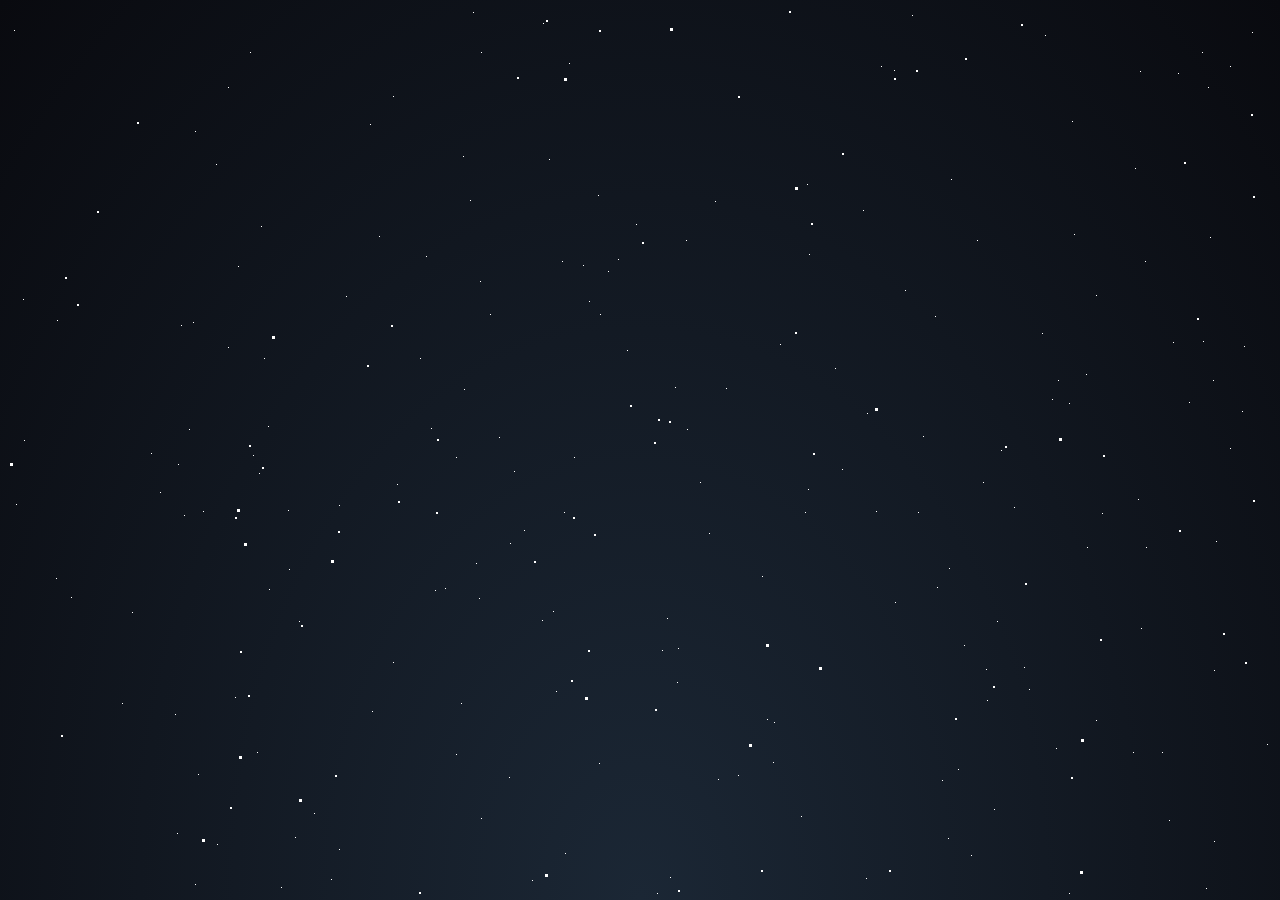
<file: Space/index.html>
<!DOCTYPE html>
<html lang="en">

<head>
    <meta charset="UTF-8">
    <meta http-equiv="X-UA-Compatible" content="IE=edge">
    <meta name="viewport" content="width=device-width, initial-scale=1.0">
    <link rel="stylesheet" href="style.css">
    <title>Stars</title>
</head>

<body>
    <div class='stars'></div>
    <div class='stars2'></div>
    <div class='stars3'></div>
</body>

</html>
</file>
<file: Space/style.css>
html{
    height: 100%;
    background: radial-gradient(ellipse at bottom, #1b2735 0%, #090a0f 100%);
    
}
.stars {
    width: 1px;
    height: 1px;
    background: transparent;
    box-shadow: 1619px 1925px #FFF , 1798px 1908px #FFF , 659px 610px #FFF , 606px 1649px #FFF , 799px 176px #FFF , 146px 1844px #FFF , 1798px 1840px #FFF , 1244px 24px #FFF , 282px 1827px #FFF , 467px 929px #FFF , 1665px 42px #FFF , 1770px 275px #FFF , 603px 1496px #FFF , 1817px 349px #FFF , 621px 1829px #FFF , 453px 1857px #FFF , 1782px 94px #FFF , 610px 251px #FFF , 1252px 1972px #FFF , 1016px 659px #FFF , 1560px 434px #FFF , 1563px 1014px #FFF , 1982px 1469px #FFF , 1799px 1093px #FFF , 1621px 1922px #FFF , 256px 350px #FFF , 1445px 718px #FFF , 1259px 736px #FFF , 989px 613px #FFF , 122px 1897px #FFF , 1491px 1573px #FFF , 1907px 983px #FFF , 1028px 1739px #FFF , 187px 1137px #FFF , 515px 1910px #FFF , 1138px 539px #FFF , 1950px 347px #FFF , 245px 1335px #FFF , 1334px 1096px #FFF , 1401px 1497px #FFF , 678px 232px #FFF , 1778px 1943px #FFF , 1066px 226px #FFF , 1838px 1224px #FFF , 1230px 985px #FFF , 1787px 1063px #FFF , 182px 1989px #FFF , 1402px 926px #FFF , 412px 350px #FFF , 186px 1654px #FFF , 1724px 274px #FFF , 1593px 1184px #FFF , 928px 1302px #FFF , 1021px 681px #FFF , 710px 771px #FFF , 155px 921px #FFF , 144px 1391px #FFF , 503px 1130px #FFF , 312px 1735px #FFF , 858px 870px #FFF , 897px 282px #FFF , 431px 1698px #FFF , 1607px 1654px #FFF , 329px 1508px #FFF , 1899px 1958px #FFF , 1094px 505px #FFF , 198px 1072px #FFF , 331px 841px #FFF , 1824px 569px #FFF , 1826px 1678px #FFF , 642px 1286px #FFF , 868px 503px #FFF , 938px 1951px #FFF , 1299px 1940px #FFF , 1587px 1363px #FFF , 545px 603px #FFF , 1323px 349px #FFF , 1632px 1928px #FFF , 259px 907px #FFF , 594px 1733px #FFF , 590px 187px #FFF , 1200px 1628px #FFF , 1088px 1364px #FFF , 284px 1183px #FFF , 1445px 881px #FFF , 775px 961px #FFF , 1467px 1256px #FFF , 1725px 1950px #FFF , 628px 216px #FFF , 1966px 273px #FFF , 1471px 1956px #FFF , 163px 1097px #FFF , 15px 291px #FFF , 649px 1615px #FFF , 281px 561px #FFF , 1166px 962px #FFF , 1774px 1530px #FFF , 1972px 1961px #FFF , 1660px 1949px #FFF , 523px 935px #FFF , 610px 1954px #FFF , 706px 1431px #FFF , 292px 1067px #FFF , 923px 1452px #FFF , 245px 447px #FFF , 1268px 1196px #FFF , 471px 590px #FFF , 780px 1995px #FFF , 1363px 583px #FFF , 943px 171px #FFF , 1088px 712px #FFF , 371px 228px #FFF , 473px 44px #FFF , 524px 872px #FFF , 437px 580px #FFF , 1788px 328px #FFF , 1058px 1067px #FFF , 468px 555px #FFF , 1575px 521px #FFF , 1578px 1330px #FFF , 704px 1709px #FFF , 574px 893px #FFF , 1061px 885px #FFF , 730px 1713px #FFF , 1228px 1902px #FFF , 1079px 539px #FFF , 943px 1310px #FFF , 1792px 1997px #FFF , 1458px 941px #FFF , 1782px 1364px #FFF , 925px 1760px #FFF , 900px 1460px #FFF , 167px 706px #FFF , 331px 497px #FFF , 1432px 1894px #FFF , 1705px 1271px #FFF , 1161px 812px #FFF , 833px 1157px #FFF , 614px 984px #FFF , 1109px 1272px #FFF , 1289px 969px #FFF , 1529px 1041px #FFF , 1465px 487px #FFF , 1790px 1085px #FFF , 1037px 27px #FFF , 1340px 661px #FFF , 758px 1326px #FFF , 195px 1832px #FFF , 372px 1520px #FFF , 607px 1031px #FFF , 1599px 192px #FFF , 1569px 1262px #FFF , 1496px 1564px #FFF , 417px 909px #FFF , 1934px 1607px #FFF , 1629px 1676px #FFF , 1674px 64px #FFF , 1808px 1231px #FFF , 1681px 982px #FFF , 185px 314px #FFF , 541px 151px #FFF , 48px 570px #FFF , 765px 1564px #FFF , 1380px 1111px #FFF , 10px 1471px #FFF , 1050px 372px #FFF , 1523px 253px #FFF , 1132px 1340px #FFF , 701px 525px #FFF , 1558px 584px #FFF , 385px 88px #FFF , 1726px 1420px #FFF , 1184px 1841px #FFF , 467px 1747px #FFF , 797px 504px #FFF , 1653px 347px #FFF , 934px 772px #FFF , 1278px 7px #FFF , 730px 767px #FFF , 1466px 1763px #FFF , 1483px 1432px #FFF , 125px 1472px #FFF , 287px 1473px #FFF , 1910px 1952px #FFF , 1405px 1990px #FFF , 1200px 79px #FFF , 1216px 1461px #FFF , 46px 972px #FFF , 462px 192px #FFF , 1825px 761px #FFF , 1205px 372px #FFF , 1269px 1087px #FFF , 369px 1796px #FFF , 859px 1195px #FFF , 456px 381px #FFF , 1154px 744px #FFF , 1219px 1940px #FFF , 883px 1031px #FFF , 296px 1175px #FFF , 1236px 338px #FFF , 194px 1528px #FFF , 692px 474px #FFF , 325px 1191px #FFF , 46px 1093px #FFF , 1702px 490px #FFF , 1569px 1397px #FFF , 708px 1600px #FFF , 190px 1868px #FFF , 667px 379px #FFF , 247px 1674px #FFF , 731px 1787px #FFF , 1884px 312px #FFF , 1649px 1512px #FFF , 181px 421px #FFF , 1641px 1153px #FFF , 255px 1892px #FFF , 141px 1422px #FFF , 1661px 1769px #FFF , 950px 761px #FFF , 1189px 1233px #FFF , 280px 502px #FFF , 648px 1811px #FFF , 783px 1731px #FFF , 1360px 772px #FFF , 1181px 394px #FFF , 276px 1274px #FFF , 131px 1969px #FFF , 1581px 560px #FFF , 1827px 1721px #FFF , 1061px 1985px #FFF , 338px 288px #FFF , 1130px 491px #FFF , 1081px 1441px #FFF , 888px 1618px #FFF , 979px 692px #FFF , 242px 44px #FFF , 1206px 662px #FFF , 401px 1318px #FFF , 662px 1033px #FFF , 1337px 1283px #FFF , 1591px 461px #FFF , 772px 1777px #FFF , 1315px 681px #FFF , 491px 429px #FFF , 1972px 354px #FFF , 335px 1333px #FFF , 418px 248px #FFF , 1218px 1961px #FFF , 1685px 367px #FFF , 921px 910px #FFF , 1867px 1195px #FFF , 975px 474px #FFF , 940px 830px #FFF , 1278px 1328px #FFF , 772px 1222px #FFF , 886px 62px #FFF , 1779px 1375px #FFF , 1645px 697px #FFF , 407px 1127px #FFF , 956px 637px #FFF , 1502px 1430px #FFF , 1334px 1931px #FFF , 1712px 1783px #FFF , 1041px 1256px #FFF , 1825px 1750px #FFF , 535px 15px #FFF , 105px 1206px #FFF , 1014px 1448px #FFF , 143px 445px #FFF , 1185px 1919px #FFF , 1141px 927px #FFF , 910px 504px #FFF , 1797px 1107px #FFF , 249px 744px #FFF , 1544px 58px #FFF , 362px 116px #FFF , 1078px 366px #FFF , 1556px 116px #FFF , 678px 1736px #FFF , 429px 1571px #FFF , 1884px 602px #FFF , 1480px 1642px #FFF , 669px 674px #FFF , 291px 613px #FFF , 581px 293px #FFF , 1048px 740px #FFF , 102px 1430px #FFF , 662px 869px #FFF , 287px 829px #FFF , 904px 7px #FFF , 774px 1713px #FFF , 827px 360px #FFF , 1669px 836px #FFF , 603px 1713px #FFF , 831px 1216px #FFF , 759px 711px #FFF , 978px 661px #FFF , 1458px 1810px #FFF , 1409px 1983px #FFF , 246px 1076px #FFF , 1690px 419px #FFF , 979px 1451px #FFF , 135px 982px #FFF , 1512px 1284px #FFF , 384px 1620px #FFF , 1528px 40px #FFF , 63px 589px #FFF , 1510px 97px #FFF , 442px 1801px #FFF , 124px 604px #FFF , 1019px 1825px #FFF , 636px 1151px #FFF , 1396px 1939px #FFF , 1202px 229px #FFF , 1797px 1739px #FFF , 1504px 93px #FFF , 4px 1652px #FFF , 1733px 1540px #FFF , 1701px 1895px #FFF , 649px 885px #FFF , 1368px 1079px #FFF , 1034px 325px #FFF , 1770px 176px #FFF , 754px 568px #FFF , 1194px 44px #FFF , 220px 79px #FFF , 501px 769px #FFF , 1651px 1351px #FFF , 766px 714px #FFF , 1842px 14px #FFF , 1195px 333px #FFF , 554px 1472px #FFF , 169px 825px #FFF , 1097px 1889px #FFF , 516px 522px #FFF , 516px 1502px #FFF , 1133px 620px #FFF , 801px 246px #FFF , 1505px 1729px #FFF , 1384px 1324px #FFF , 693px 1402px #FFF , 1524px 878px #FFF , 902px 1091px #FFF , 1995px 1381px #FFF , 472px 273px #FFF , 1833px 1472px #FFF , 448px 746px #FFF , 409px 1249px #FFF , 873px 58px #FFF , 323px 871px #FFF , 1550px 830px #FFF , 591px 755px #FFF , 206px 1745px #FFF , 1861px 749px #FFF , 1525px 58px #FFF , 1793px 106px #FFF , 427px 1356px #FFF , 1416px 836px #FFF , 83px 1557px #FFF , 257px 1420px #FFF , 1380px 1261px #FFF , 1807px 1350px #FFF , 1801px 218px #FFF , 534px 612px #FFF , 455px 148px #FFF , 756px 1079px #FFF , 1908px 1991px #FFF , 1968px 1576px #FFF , 49px 312px #FFF , 1624px 562px #FFF , 670px 640px #FFF , 1476px 1188px #FFF , 1144px 1174px #FFF , 1504px 366px #FFF , 703px 921px #FFF , 1665px 1885px #FFF , 1137px 253px #FFF , 1917px 11px #FFF , 176px 507px #FFF , 881px 1516px #FFF , 1015px 948px #FFF , 173px 317px #FFF , 114px 695px #FFF , 1830px 1380px #FFF , 465px 4px #FFF , 382px 1614px #FFF , 1679px 906px #FFF , 8px 496px #FFF , 1656px 874px #FFF , 927px 308px #FFF , 509px 1902px #FFF , 453px 695px #FFF , 1741px 107px #FFF , 855px 202px #FFF , 1754px 1786px #FFF , 366px 1797px #FFF , 486px 1820px #FFF , 1922px 1755px #FFF , 1350px 1141px #FFF , 323px 1674px #FFF , 715px 1087px #FFF , 1879px 1020px #FFF , 915px 428px #FFF , 882px 1014px #FFF , 977px 1915px #FFF , 1003px 976px #FFF , 1981px 1845px #FFF , 772px 336px #FFF , 1286px 1385px #FFF , 1117px 908px #FFF , 159px 1549px #FFF , 253px 218px #FFF , 1898px 197px #FFF , 1629px 303px #FFF , 258px 1868px #FFF , 1825px 1901px #FFF , 1130px 1528px #FFF , 1932px 247px #FFF , 1291px 506px #FFF , 205px 1746px #FFF , 1569px 663px #FFF , 776px 1281px #FFF , 1452px 1358px #FFF , 1800px 1479px #FFF , 188px 1145px #FFF , 1699px 1208px #FFF , 1845px 236px #FFF , 1032px 1845px #FFF , 1278px 1217px #FFF , 623px 1156px #FFF , 1206px 833px #FFF , 1107px 1219px #FFF , 536px 1740px #FFF , 859px 405px #FFF , 232px 1079px #FFF , 1251px 1101px #FFF , 986px 801px #FFF , 36px 1640px #FFF , 310px 1916px #FFF , 1412px 193px #FFF , 1944px 1239px #FFF , 1657px 6px #FFF , 1274px 40px #FFF , 1777px 55px #FFF , 1944px 532px #FFF , 170px 456px #FFF , 1170px 1610px #FFF , 1544px 1138px #FFF , 548px 683px #FFF , 1165px 334px #FFF , 473px 810px #FFF , 1720px 743px #FFF , 1557px 1020px #FFF , 1515px 1493px #FFF , 1804px 1174px #FFF , 1752px 913px #FFF , 1797px 337px #FFF , 1639px 1359px #FFF , 1659px 1404px #FFF , 34px 1646px #FFF , 807px 1908px #FFF , 67px 1887px #FFF , 1582px 199px #FFF , 100px 1099px #FFF , 1240px 1913px #FFF , 619px 342px #FFF , 206px 1673px #FFF , 453px 1613px #FFF , 575px 1980px #FFF , 1572px 1119px #FFF , 1416px 1276px #FFF , 1373px 1189px #FFF , 1852px 734px #FFF , 235px 1711px #FFF , 422px 1812px #FFF , 575px 257px #FFF , 159px 1568px #FFF , 1222px 440px #FFF , 448px 449px #FFF , 1931px 1444px #FFF , 54px 939px #FFF , 1625px 1993px #FFF , 654px 642px #FFF , 1159px 1787px #FFF , 447px 1071px #FFF , 1953px 1565px #FFF , 912px 1075px #FFF , 592px 306px #FFF , 967px 945px #FFF , 1234px 403px #FFF , 502px 535px #FFF , 718px 380px #FFF , 740px 925px #FFF , 1088px 287px #FFF , 209px 836px #FFF , 1127px 160px #FFF , 834px 461px #FFF , 1864px 685px #FFF , 1298px 549px #FFF , 1044px 391px #FFF , 170px 1716px #FFF , 1810px 392px #FFF , 938px 1864px #FFF , 447px 1166px #FFF , 963px 847px #FFF , 774px 1483px #FFF , 190px 766px #FFF , 47px 1652px #FFF , 1353px 1946px #FFF , 117px 1267px #FFF , 1125px 744px #FFF , 16px 432px #FFF , 813px 1505px #FFF , 1647px 1364px #FFF , 967px 1802px #FFF , 1243px 1318px #FFF , 1997px 229px #FFF , 482px 306px #FFF , 1944px 1227px #FFF , 993px 442px #FFF , 223px 1474px #FFF , 1906px 1440px #FFF , 1498px 53px #FFF , 728px 1335px #FFF , 369px 1689px #FFF , 1217px 1037px #FFF , 239px 1819px #FFF , 1886px 1988px #FFF , 1694px 962px #FFF , 389px 476px #FFF , 1991px 442px #FFF , 1199px 1641px #FFF , 167px 1489px #FFF , 427px 582px #FFF , 1508px 902px #FFF , 853px 1237px #FFF , 749px 1922px #FFF , 1661px 1026px #FFF , 261px 581px #FFF , 230px 258px #FFF , 1170px 65px #FFF , 1870px 1641px #FFF , 1299px 365px #FFF , 208px 156px #FFF , 1px 1568px #FFF , 1223px 1220px #FFF , 372px 1452px #FFF , 335px 1807px #FFF , 1547px 1728px #FFF , 941px 560px #FFF , 132px 1746px #FFF , 1829px 1715px #FFF , 841px 1636px #FFF , 1638px 1920px #FFF , 566px 449px #FFF , 929px 579px #FFF , 238px 1211px #FFF , 1300px 106px #FFF , 1890px 657px #FFF , 1696px 1161px #FFF , 364px 703px #FFF , 1610px 512px #FFF , 557px 845px #FFF , 462px 1523px #FFF , 1057px 998px #FFF , 856px 916px #FFF , 1434px 821px #FFF , 1061px 395px #FFF , 1730px 737px #FFF , 1184px 1735px #FFF , 583px 1600px #FFF , 1924px 1102px #FFF , 405px 1298px #FFF , 1379px 1498px #FFF , 1207px 2000px #FFF , 348px 1204px #FFF , 273px 879px #FFF , 726px 1821px #FFF , 3px 1145px #FFF , 1298px 1675px #FFF , 633px 1654px #FFF , 383px 1686px #FFF , 1727px 1114px #FFF , 1117px 1674px #FFF , 98px 1361px #FFF , 176px 1630px #FFF , 1538px 184px #FFF , 152px 484px #FFF , 1725px 1758px #FFF , 126px 1943px #FFF , 123px 1841px #FFF , 1842px 1525px #FFF , 306px 805px #FFF , 1750px 1284px #FFF , 1374px 1535px #FFF , 1208px 533px #FFF , 765px 754px #FFF , 707px 193px #FFF , 280px 1844px #FFF , 1911px 225px #FFF , 1750px 582px #FFF , 1039px 1800px #FFF , 1490px 226px #FFF , 1303px 330px #FFF , 1006px 499px #FFF , 1010px 1413px #FFF , 679px 421px #FFF , 506px 463px #FFF , 1779px 1360px #FFF , 531px 1299px #FFF , 1393px 1091px #FFF , 1462px 1310px #FFF , 412px 911px #FFF , 1057px 1188px #FFF , 423px 420px #FFF , 1660px 1919px #FFF , 1431px 498px #FFF , 315px 1966px #FFF , 757px 982px #FFF , 920px 1873px #FFF , 870px 1852px #FFF , 115px 1991px #FFF , 176px 1747px #FFF , 1486px 1509px #FFF , 1874px 1662px #FFF , 1346px 601px #FFF , 828px 1337px #FFF , 274px 1097px #FFF , 369px 1223px #FFF , 489px 1133px #FFF , 187px 876px #FFF , 389px 1970px #FFF , 739px 1181px #FFF , 1176px 1547px #FFF , 6px 22px #FFF , 1064px 113px #FFF , 558px 1536px #FFF , 1049px 1735px #FFF , 1132px 63px #FFF , 1562px 1897px #FFF , 1606px 1342px #FFF , 1151px 1297px #FFF , 800px 481px #FFF , 969px 232px #FFF , 240px 1155px #FFF , 983px 1788px #FFF , 1428px 714px #FFF , 419px 1459px #FFF , 44px 1856px #FFF , 1895px 512px #FFF , 352px 1647px #FFF , 556px 504px #FFF , 725px 1045px #FFF , 808px 1096px #FFF , 481px 1683px #FFF , 1289px 1941px #FFF , 385px 654px #FFF , 1372px 749px #FFF , 463px 1635px #FFF , 561px 55px #FFF , 195px 503px #FFF , 887px 594px #FFF , 554px 253px #FFF , 464px 1974px #FFF , 1706px 538px #FFF , 1461px 902px #FFF , 1222px 58px #FFF , 20px 1136px #FFF , 1020px 1185px #FFF , 1845px 1927px #FFF , 1896px 610px #FFF , 1893px 28px #FFF , 1205px 1998px #FFF , 1283px 1393px #FFF , 1925px 1727px #FFF , 1283px 1569px #FFF , 260px 418px #FFF , 469px 1528px #FFF , 1671px 1276px #FFF , 1956px 1023px #FFF , 1529px 237px #FFF , 600px 263px #FFF , 1279px 963px #FFF , 1198px 880px #FFF , 265px 1910px #FFF , 1639px 1293px #FFF , 1003px 931px #FFF , 1442px 995px #FFF , 1658px 937px #FFF , 246px 1679px #FFF , 251px 465px #FFF , 793px 808px #FFF , 559px 1623px #FFF , 1497px 437px #FFF , 343px 1509px #FFF , 1754px 27px #FFF , 187px 123px #FFF , 1619px 1474px #FFF , 220px 339px #FFF , 227px 689px #FFF;
    animation: animStar 50s linear infinite;
}

.stars:after {
    content: " ";
    position: absolute;
    
    width: 1px;
    height: 1px;
    background: transparent;
    box-shadow: 1619px 1925px #FFF , 1798px 1908px #FFF , 659px 610px #FFF , 606px 1649px #FFF , 799px 176px #FFF , 146px 1844px #FFF , 1798px 1840px #FFF , 1244px 24px #FFF , 282px 1827px #FFF , 467px 929px #FFF , 1665px 42px #FFF , 1770px 275px #FFF , 603px 1496px #FFF , 1817px 349px #FFF , 621px 1829px #FFF , 453px 1857px #FFF , 1782px 94px #FFF , 610px 251px #FFF , 1252px 1972px #FFF , 1016px 659px #FFF , 1560px 434px #FFF , 1563px 1014px #FFF , 1982px 1469px #FFF , 1799px 1093px #FFF , 1621px 1922px #FFF , 256px 350px #FFF , 1445px 718px #FFF , 1259px 736px #FFF , 989px 613px #FFF , 122px 1897px #FFF , 1491px 1573px #FFF , 1907px 983px #FFF , 1028px 1739px #FFF , 187px 1137px #FFF , 515px 1910px #FFF , 1138px 539px #FFF , 1950px 347px #FFF , 245px 1335px #FFF , 1334px 1096px #FFF , 1401px 1497px #FFF , 678px 232px #FFF , 1778px 1943px #FFF , 1066px 226px #FFF , 1838px 1224px #FFF , 1230px 985px #FFF , 1787px 1063px #FFF , 182px 1989px #FFF , 1402px 926px #FFF , 412px 350px #FFF , 186px 1654px #FFF , 1724px 274px #FFF , 1593px 1184px #FFF , 928px 1302px #FFF , 1021px 681px #FFF , 710px 771px #FFF , 155px 921px #FFF , 144px 1391px #FFF , 503px 1130px #FFF , 312px 1735px #FFF , 858px 870px #FFF , 897px 282px #FFF , 431px 1698px #FFF , 1607px 1654px #FFF , 329px 1508px #FFF , 1899px 1958px #FFF , 1094px 505px #FFF , 198px 1072px #FFF , 331px 841px #FFF , 1824px 569px #FFF , 1826px 1678px #FFF , 642px 1286px #FFF , 868px 503px #FFF , 938px 1951px #FFF , 1299px 1940px #FFF , 1587px 1363px #FFF , 545px 603px #FFF , 1323px 349px #FFF , 1632px 1928px #FFF , 259px 907px #FFF , 594px 1733px #FFF , 590px 187px #FFF , 1200px 1628px #FFF , 1088px 1364px #FFF , 284px 1183px #FFF , 1445px 881px #FFF , 775px 961px #FFF , 1467px 1256px #FFF , 1725px 1950px #FFF , 628px 216px #FFF , 1966px 273px #FFF , 1471px 1956px #FFF , 163px 1097px #FFF , 15px 291px #FFF , 649px 1615px #FFF , 281px 561px #FFF , 1166px 962px #FFF , 1774px 1530px #FFF , 1972px 1961px #FFF , 1660px 1949px #FFF , 523px 935px #FFF , 610px 1954px #FFF , 706px 1431px #FFF , 292px 1067px #FFF , 923px 1452px #FFF , 245px 447px #FFF , 1268px 1196px #FFF , 471px 590px #FFF , 780px 1995px #FFF , 1363px 583px #FFF , 943px 171px #FFF , 1088px 712px #FFF , 371px 228px #FFF , 473px 44px #FFF , 524px 872px #FFF , 437px 580px #FFF , 1788px 328px #FFF , 1058px 1067px #FFF , 468px 555px #FFF , 1575px 521px #FFF , 1578px 1330px #FFF , 704px 1709px #FFF , 574px 893px #FFF , 1061px 885px #FFF , 730px 1713px #FFF , 1228px 1902px #FFF , 1079px 539px #FFF , 943px 1310px #FFF , 1792px 1997px #FFF , 1458px 941px #FFF , 1782px 1364px #FFF , 925px 1760px #FFF , 900px 1460px #FFF , 167px 706px #FFF , 331px 497px #FFF , 1432px 1894px #FFF , 1705px 1271px #FFF , 1161px 812px #FFF , 833px 1157px #FFF , 614px 984px #FFF , 1109px 1272px #FFF , 1289px 969px #FFF , 1529px 1041px #FFF , 1465px 487px #FFF , 1790px 1085px #FFF , 1037px 27px #FFF , 1340px 661px #FFF , 758px 1326px #FFF , 195px 1832px #FFF , 372px 1520px #FFF , 607px 1031px #FFF , 1599px 192px #FFF , 1569px 1262px #FFF , 1496px 1564px #FFF , 417px 909px #FFF , 1934px 1607px #FFF , 1629px 1676px #FFF , 1674px 64px #FFF , 1808px 1231px #FFF , 1681px 982px #FFF , 185px 314px #FFF , 541px 151px #FFF , 48px 570px #FFF , 765px 1564px #FFF , 1380px 1111px #FFF , 10px 1471px #FFF , 1050px 372px #FFF , 1523px 253px #FFF , 1132px 1340px #FFF , 701px 525px #FFF , 1558px 584px #FFF , 385px 88px #FFF , 1726px 1420px #FFF , 1184px 1841px #FFF , 467px 1747px #FFF , 797px 504px #FFF , 1653px 347px #FFF , 934px 772px #FFF , 1278px 7px #FFF , 730px 767px #FFF , 1466px 1763px #FFF , 1483px 1432px #FFF , 125px 1472px #FFF , 287px 1473px #FFF , 1910px 1952px #FFF , 1405px 1990px #FFF , 1200px 79px #FFF , 1216px 1461px #FFF , 46px 972px #FFF , 462px 192px #FFF , 1825px 761px #FFF , 1205px 372px #FFF , 1269px 1087px #FFF , 369px 1796px #FFF , 859px 1195px #FFF , 456px 381px #FFF , 1154px 744px #FFF , 1219px 1940px #FFF , 883px 1031px #FFF , 296px 1175px #FFF , 1236px 338px #FFF , 194px 1528px #FFF , 692px 474px #FFF , 325px 1191px #FFF , 46px 1093px #FFF , 1702px 490px #FFF , 1569px 1397px #FFF , 708px 1600px #FFF , 190px 1868px #FFF , 667px 379px #FFF , 247px 1674px #FFF , 731px 1787px #FFF , 1884px 312px #FFF , 1649px 1512px #FFF , 181px 421px #FFF , 1641px 1153px #FFF , 255px 1892px #FFF , 141px 1422px #FFF , 1661px 1769px #FFF , 950px 761px #FFF , 1189px 1233px #FFF , 280px 502px #FFF , 648px 1811px #FFF , 783px 1731px #FFF , 1360px 772px #FFF , 1181px 394px #FFF , 276px 1274px #FFF , 131px 1969px #FFF , 1581px 560px #FFF , 1827px 1721px #FFF , 1061px 1985px #FFF , 338px 288px #FFF , 1130px 491px #FFF , 1081px 1441px #FFF , 888px 1618px #FFF , 979px 692px #FFF , 242px 44px #FFF , 1206px 662px #FFF , 401px 1318px #FFF , 662px 1033px #FFF , 1337px 1283px #FFF , 1591px 461px #FFF , 772px 1777px #FFF , 1315px 681px #FFF , 491px 429px #FFF , 1972px 354px #FFF , 335px 1333px #FFF , 418px 248px #FFF , 1218px 1961px #FFF , 1685px 367px #FFF , 921px 910px #FFF , 1867px 1195px #FFF , 975px 474px #FFF , 940px 830px #FFF , 1278px 1328px #FFF , 772px 1222px #FFF , 886px 62px #FFF , 1779px 1375px #FFF , 1645px 697px #FFF , 407px 1127px #FFF , 956px 637px #FFF , 1502px 1430px #FFF , 1334px 1931px #FFF , 1712px 1783px #FFF , 1041px 1256px #FFF , 1825px 1750px #FFF , 535px 15px #FFF , 105px 1206px #FFF , 1014px 1448px #FFF , 143px 445px #FFF , 1185px 1919px #FFF , 1141px 927px #FFF , 910px 504px #FFF , 1797px 1107px #FFF , 249px 744px #FFF , 1544px 58px #FFF , 362px 116px #FFF , 1078px 366px #FFF , 1556px 116px #FFF , 678px 1736px #FFF , 429px 1571px #FFF , 1884px 602px #FFF , 1480px 1642px #FFF , 669px 674px #FFF , 291px 613px #FFF , 581px 293px #FFF , 1048px 740px #FFF , 102px 1430px #FFF , 662px 869px #FFF , 287px 829px #FFF , 904px 7px #FFF , 774px 1713px #FFF , 827px 360px #FFF , 1669px 836px #FFF , 603px 1713px #FFF , 831px 1216px #FFF , 759px 711px #FFF , 978px 661px #FFF , 1458px 1810px #FFF , 1409px 1983px #FFF , 246px 1076px #FFF , 1690px 419px #FFF , 979px 1451px #FFF , 135px 982px #FFF , 1512px 1284px #FFF , 384px 1620px #FFF , 1528px 40px #FFF , 63px 589px #FFF , 1510px 97px #FFF , 442px 1801px #FFF , 124px 604px #FFF , 1019px 1825px #FFF , 636px 1151px #FFF , 1396px 1939px #FFF , 1202px 229px #FFF , 1797px 1739px #FFF , 1504px 93px #FFF , 4px 1652px #FFF , 1733px 1540px #FFF , 1701px 1895px #FFF , 649px 885px #FFF , 1368px 1079px #FFF , 1034px 325px #FFF , 1770px 176px #FFF , 754px 568px #FFF , 1194px 44px #FFF , 220px 79px #FFF , 501px 769px #FFF , 1651px 1351px #FFF , 766px 714px #FFF , 1842px 14px #FFF , 1195px 333px #FFF , 554px 1472px #FFF , 169px 825px #FFF , 1097px 1889px #FFF , 516px 522px #FFF , 516px 1502px #FFF , 1133px 620px #FFF , 801px 246px #FFF , 1505px 1729px #FFF , 1384px 1324px #FFF , 693px 1402px #FFF , 1524px 878px #FFF , 902px 1091px #FFF , 1995px 1381px #FFF , 472px 273px #FFF , 1833px 1472px #FFF , 448px 746px #FFF , 409px 1249px #FFF , 873px 58px #FFF , 323px 871px #FFF , 1550px 830px #FFF , 591px 755px #FFF , 206px 1745px #FFF , 1861px 749px #FFF , 1525px 58px #FFF , 1793px 106px #FFF , 427px 1356px #FFF , 1416px 836px #FFF , 83px 1557px #FFF , 257px 1420px #FFF , 1380px 1261px #FFF , 1807px 1350px #FFF , 1801px 218px #FFF , 534px 612px #FFF , 455px 148px #FFF , 756px 1079px #FFF , 1908px 1991px #FFF , 1968px 1576px #FFF , 49px 312px #FFF , 1624px 562px #FFF , 670px 640px #FFF , 1476px 1188px #FFF , 1144px 1174px #FFF , 1504px 366px #FFF , 703px 921px #FFF , 1665px 1885px #FFF , 1137px 253px #FFF , 1917px 11px #FFF , 176px 507px #FFF , 881px 1516px #FFF , 1015px 948px #FFF , 173px 317px #FFF , 114px 695px #FFF , 1830px 1380px #FFF , 465px 4px #FFF , 382px 1614px #FFF , 1679px 906px #FFF , 8px 496px #FFF , 1656px 874px #FFF , 927px 308px #FFF , 509px 1902px #FFF , 453px 695px #FFF , 1741px 107px #FFF , 855px 202px #FFF , 1754px 1786px #FFF , 366px 1797px #FFF , 486px 1820px #FFF , 1922px 1755px #FFF , 1350px 1141px #FFF , 323px 1674px #FFF , 715px 1087px #FFF , 1879px 1020px #FFF , 915px 428px #FFF , 882px 1014px #FFF , 977px 1915px #FFF , 1003px 976px #FFF , 1981px 1845px #FFF , 772px 336px #FFF , 1286px 1385px #FFF , 1117px 908px #FFF , 159px 1549px #FFF , 253px 218px #FFF , 1898px 197px #FFF , 1629px 303px #FFF , 258px 1868px #FFF , 1825px 1901px #FFF , 1130px 1528px #FFF , 1932px 247px #FFF , 1291px 506px #FFF , 205px 1746px #FFF , 1569px 663px #FFF , 776px 1281px #FFF , 1452px 1358px #FFF , 1800px 1479px #FFF , 188px 1145px #FFF , 1699px 1208px #FFF , 1845px 236px #FFF , 1032px 1845px #FFF , 1278px 1217px #FFF , 623px 1156px #FFF , 1206px 833px #FFF , 1107px 1219px #FFF , 536px 1740px #FFF , 859px 405px #FFF , 232px 1079px #FFF , 1251px 1101px #FFF , 986px 801px #FFF , 36px 1640px #FFF , 310px 1916px #FFF , 1412px 193px #FFF , 1944px 1239px #FFF , 1657px 6px #FFF , 1274px 40px #FFF , 1777px 55px #FFF , 1944px 532px #FFF , 170px 456px #FFF , 1170px 1610px #FFF , 1544px 1138px #FFF , 548px 683px #FFF , 1165px 334px #FFF , 473px 810px #FFF , 1720px 743px #FFF , 1557px 1020px #FFF , 1515px 1493px #FFF , 1804px 1174px #FFF , 1752px 913px #FFF , 1797px 337px #FFF , 1639px 1359px #FFF , 1659px 1404px #FFF , 34px 1646px #FFF , 807px 1908px #FFF , 67px 1887px #FFF , 1582px 199px #FFF , 100px 1099px #FFF , 1240px 1913px #FFF , 619px 342px #FFF , 206px 1673px #FFF , 453px 1613px #FFF , 575px 1980px #FFF , 1572px 1119px #FFF , 1416px 1276px #FFF , 1373px 1189px #FFF , 1852px 734px #FFF , 235px 1711px #FFF , 422px 1812px #FFF , 575px 257px #FFF , 159px 1568px #FFF , 1222px 440px #FFF , 448px 449px #FFF , 1931px 1444px #FFF , 54px 939px #FFF , 1625px 1993px #FFF , 654px 642px #FFF , 1159px 1787px #FFF , 447px 1071px #FFF , 1953px 1565px #FFF , 912px 1075px #FFF , 592px 306px #FFF , 967px 945px #FFF , 1234px 403px #FFF , 502px 535px #FFF , 718px 380px #FFF , 740px 925px #FFF , 1088px 287px #FFF , 209px 836px #FFF , 1127px 160px #FFF , 834px 461px #FFF , 1864px 685px #FFF , 1298px 549px #FFF , 1044px 391px #FFF , 170px 1716px #FFF , 1810px 392px #FFF , 938px 1864px #FFF , 447px 1166px #FFF , 963px 847px #FFF , 774px 1483px #FFF , 190px 766px #FFF , 47px 1652px #FFF , 1353px 1946px #FFF , 117px 1267px #FFF , 1125px 744px #FFF , 16px 432px #FFF , 813px 1505px #FFF , 1647px 1364px #FFF , 967px 1802px #FFF , 1243px 1318px #FFF , 1997px 229px #FFF , 482px 306px #FFF , 1944px 1227px #FFF , 993px 442px #FFF , 223px 1474px #FFF , 1906px 1440px #FFF , 1498px 53px #FFF , 728px 1335px #FFF , 369px 1689px #FFF , 1217px 1037px #FFF , 239px 1819px #FFF , 1886px 1988px #FFF , 1694px 962px #FFF , 389px 476px #FFF , 1991px 442px #FFF , 1199px 1641px #FFF , 167px 1489px #FFF , 427px 582px #FFF , 1508px 902px #FFF , 853px 1237px #FFF , 749px 1922px #FFF , 1661px 1026px #FFF , 261px 581px #FFF , 230px 258px #FFF , 1170px 65px #FFF , 1870px 1641px #FFF , 1299px 365px #FFF , 208px 156px #FFF , 1px 1568px #FFF , 1223px 1220px #FFF , 372px 1452px #FFF , 335px 1807px #FFF , 1547px 1728px #FFF , 941px 560px #FFF , 132px 1746px #FFF , 1829px 1715px #FFF , 841px 1636px #FFF , 1638px 1920px #FFF , 566px 449px #FFF , 929px 579px #FFF , 238px 1211px #FFF , 1300px 106px #FFF , 1890px 657px #FFF , 1696px 1161px #FFF , 364px 703px #FFF , 1610px 512px #FFF , 557px 845px #FFF , 462px 1523px #FFF , 1057px 998px #FFF , 856px 916px #FFF , 1434px 821px #FFF , 1061px 395px #FFF , 1730px 737px #FFF , 1184px 1735px #FFF , 583px 1600px #FFF , 1924px 1102px #FFF , 405px 1298px #FFF , 1379px 1498px #FFF , 1207px 2000px #FFF , 348px 1204px #FFF , 273px 879px #FFF , 726px 1821px #FFF , 3px 1145px #FFF , 1298px 1675px #FFF , 633px 1654px #FFF , 383px 1686px #FFF , 1727px 1114px #FFF , 1117px 1674px #FFF , 98px 1361px #FFF , 176px 1630px #FFF , 1538px 184px #FFF , 152px 484px #FFF , 1725px 1758px #FFF , 126px 1943px #FFF , 123px 1841px #FFF , 1842px 1525px #FFF , 306px 805px #FFF , 1750px 1284px #FFF , 1374px 1535px #FFF , 1208px 533px #FFF , 765px 754px #FFF , 707px 193px #FFF , 280px 1844px #FFF , 1911px 225px #FFF , 1750px 582px #FFF , 1039px 1800px #FFF , 1490px 226px #FFF , 1303px 330px #FFF , 1006px 499px #FFF , 1010px 1413px #FFF , 679px 421px #FFF , 506px 463px #FFF , 1779px 1360px #FFF , 531px 1299px #FFF , 1393px 1091px #FFF , 1462px 1310px #FFF , 412px 911px #FFF , 1057px 1188px #FFF , 423px 420px #FFF , 1660px 1919px #FFF , 1431px 498px #FFF , 315px 1966px #FFF , 757px 982px #FFF , 920px 1873px #FFF , 870px 1852px #FFF , 115px 1991px #FFF , 176px 1747px #FFF , 1486px 1509px #FFF , 1874px 1662px #FFF , 1346px 601px #FFF , 828px 1337px #FFF , 274px 1097px #FFF , 369px 1223px #FFF , 489px 1133px #FFF , 187px 876px #FFF , 389px 1970px #FFF , 739px 1181px #FFF , 1176px 1547px #FFF , 6px 22px #FFF , 1064px 113px #FFF , 558px 1536px #FFF , 1049px 1735px #FFF , 1132px 63px #FFF , 1562px 1897px #FFF , 1606px 1342px #FFF , 1151px 1297px #FFF , 800px 481px #FFF , 969px 232px #FFF , 240px 1155px #FFF , 983px 1788px #FFF , 1428px 714px #FFF , 419px 1459px #FFF , 44px 1856px #FFF , 1895px 512px #FFF , 352px 1647px #FFF , 556px 504px #FFF , 725px 1045px #FFF , 808px 1096px #FFF , 481px 1683px #FFF , 1289px 1941px #FFF , 385px 654px #FFF , 1372px 749px #FFF , 463px 1635px #FFF , 561px 55px #FFF , 195px 503px #FFF , 887px 594px #FFF , 554px 253px #FFF , 464px 1974px #FFF , 1706px 538px #FFF , 1461px 902px #FFF , 1222px 58px #FFF , 20px 1136px #FFF , 1020px 1185px #FFF , 1845px 1927px #FFF , 1896px 610px #FFF , 1893px 28px #FFF , 1205px 1998px #FFF , 1283px 1393px #FFF , 1925px 1727px #FFF , 1283px 1569px #FFF , 260px 418px #FFF , 469px 1528px #FFF , 1671px 1276px #FFF , 1956px 1023px #FFF , 1529px 237px #FFF , 600px 263px #FFF , 1279px 963px #FFF , 1198px 880px #FFF , 265px 1910px #FFF , 1639px 1293px #FFF , 1003px 931px #FFF , 1442px 995px #FFF , 1658px 937px #FFF , 246px 1679px #FFF , 251px 465px #FFF , 793px 808px #FFF , 559px 1623px #FFF , 1497px 437px #FFF , 343px 1509px #FFF , 1754px 27px #FFF , 187px 123px #FFF , 1619px 1474px #FFF , 220px 339px #FFF , 227px 689px #FFF;
}

.stars2 {
    width: 2px;
    height: 2px;
    background: transparent;
    box-shadow: 1304px 1411px #FFF , 53px 726px #FFF , 1641px 996px #FFF , 335px 1827px #FFF , 1889px 1411px #FFF , 455px 1799px #FFF , 957px 49px #FFF , 670px 881px #FFF , 1787px 1461px #FFF , 1121px 1385px #FFF , 565px 508px #FFF , 244px 1999px #FFF , 169px 1566px #FFF , 293px 616px #FFF , 1355px 1209px #FFF , 684px 1800px #FFF , 1888px 1539px #FFF , 511px 1976px #FFF , 935px 1778px #FFF , 1470px 785px #FFF , 1813px 37px #FFF , 1063px 768px #FFF , 1308px 1556px #FFF , 1429px 405px #FFF , 1809px 1187px #FFF , 401px 1072px #FFF , 1616px 1596px #FFF , 1970px 336px #FFF , 631px 999px #FFF , 875px 1008px #FFF , 296px 917px #FFF , 1773px 1547px #FFF , 586px 525px #FFF , 997px 437px #FFF , 1140px 1019px #FFF , 1723px 617px #FFF , 1274px 1960px #FFF , 661px 1243px #FFF , 111px 1967px #FFF , 1245px 187px #FFF , 1694px 1691px #FFF , 1189px 309px #FFF , 1243px 105px #FFF , 691px 1284px #FFF , 646px 1677px #FFF , 492px 1568px #FFF , 591px 21px #FFF , 1093px 1745px #FFF , 1967px 659px #FFF , 428px 503px #FFF , 753px 861px #FFF , 996px 1051px #FFF , 731px 1464px #FFF , 985px 677px #FFF , 661px 412px #FFF , 1721px 537px #FFF , 399px 1537px #FFF , 330px 522px #FFF , 1245px 491px #FFF , 473px 1821px #FFF , 964px 1204px #FFF , 474px 1815px #FFF , 622px 396px #FFF , 886px 69px #FFF , 563px 671px #FFF , 834px 144px #FFF , 1092px 630px #FFF , 1920px 1115px #FFF , 1443px 4px #FFF , 254px 458px #FFF , 787px 323px #FFF , 1268px 1968px #FFF , 411px 883px #FFF , 327px 766px #FFF , 999px 998px #FFF , 587px 904px #FFF , 1922px 452px #FFF , 947px 709px #FFF , 322px 1671px #FFF , 1522px 760px #FFF , 647px 700px #FFF , 403px 1350px #FFF , 1870px 1005px #FFF , 713px 1300px #FFF , 650px 410px #FFF , 441px 1940px #FFF , 240px 686px #FFF , 1598px 476px #FFF , 277px 1115px #FFF , 903px 1715px #FFF , 1534px 170px #FFF , 881px 861px #FFF , 632px 1646px #FFF , 276px 1754px #FFF , 346px 1712px #FFF , 1735px 775px #FFF , 1550px 1689px #FFF , 853px 1979px #FFF , 1934px 1854px #FFF , 509px 68px #FFF , 342px 1132px #FFF , 1144px 1403px #FFF , 1581px 1291px #FFF , 580px 641px #FFF , 1043px 1294px #FFF , 1237px 653px #FFF , 646px 433px #FFF , 1095px 446px #FFF , 805px 444px #FFF , 1103px 1929px #FFF , 1978px 868px #FFF , 1719px 239px #FFF , 913px 1962px #FFF , 429px 1484px #FFF , 1869px 213px #FFF , 1319px 1511px #FFF , 1380px 730px #FFF , 910px 1398px #FFF , 57px 268px #FFF , 932px 1293px #FFF , 1474px 1049px #FFF , 1377px 1616px #FFF , 1407px 739px #FFF , 1603px 1698px #FFF , 278px 1350px #FFF , 1073px 1652px #FFF , 241px 436px #FFF , 1794px 1587px #FFF , 538px 11px #FFF , 1855px 982px #FFF , 979px 1208px #FFF , 1307px 1154px #FFF , 1299px 243px #FFF , 1377px 1547px #FFF , 1171px 521px #FFF , 1573px 1642px #FFF , 526px 552px #FFF , 1780px 1989px #FFF , 676px 1039px #FFF , 634px 233px #FFF , 781px 2px #FFF , 562px 1915px #FFF , 1697px 807px #FFF , 1303px 1129px #FFF , 908px 61px #FFF , 1563px 997px #FFF , 129px 113px #FFF , 929px 1154px #FFF , 1421px 199px #FFF , 69px 295px #FFF , 1176px 153px #FFF , 516px 936px #FFF , 1338px 1508px #FFF , 232px 642px #FFF , 112px 975px #FFF , 277px 1141px #FFF , 1674px 1935px #FFF , 1215px 624px #FFF , 1672px 1787px #FFF , 255px 1611px #FFF , 429px 430px #FFF , 1805px 293px #FFF , 89px 202px #FFF , 52px 915px #FFF , 1002px 1643px #FFF , 1458px 255px #FFF , 490px 1831px #FFF , 390px 492px #FFF , 1184px 1641px #FFF , 222px 798px #FFF , 1530px 401px #FFF , 823px 1409px #FFF , 167px 1284px #FFF , 518px 1083px #FFF , 1672px 858px #FFF , 1599px 382px #FFF , 1017px 574px #FFF , 597px 1121px #FFF , 1676px 896px #FFF , 1507px 1910px #FFF , 1171px 1264px #FFF , 1299px 1290px #FFF , 1410px 494px #FFF , 329px 1516px #FFF , 359px 356px #FFF , 227px 508px #FFF , 1892px 1552px #FFF , 791px 1195px #FFF , 1880px 786px #FFF , 383px 316px #FFF , 1778px 311px #FFF , 1013px 15px #FFF , 297px 1149px #FFF , 1454px 1627px #FFF , 803px 214px #FFF , 1797px 342px #FFF , 1597px 1321px #FFF , 1744px 599px #FFF , 730px 87px #FFF , 1375px 988px #FFF;
    animation: animStar 100s linear infinite;
}

.stars2:after {
    content: " ";
    position: absolute;
    
    width: 2px;
    height: 2px;
    background: transparent;
    box-shadow: 1304px 1411px #FFF , 53px 726px #FFF , 1641px 996px #FFF , 335px 1827px #FFF , 1889px 1411px #FFF , 455px 1799px #FFF , 957px 49px #FFF , 670px 881px #FFF , 1787px 1461px #FFF , 1121px 1385px #FFF , 565px 508px #FFF , 244px 1999px #FFF , 169px 1566px #FFF , 293px 616px #FFF , 1355px 1209px #FFF , 684px 1800px #FFF , 1888px 1539px #FFF , 511px 1976px #FFF , 935px 1778px #FFF , 1470px 785px #FFF , 1813px 37px #FFF , 1063px 768px #FFF , 1308px 1556px #FFF , 1429px 405px #FFF , 1809px 1187px #FFF , 401px 1072px #FFF , 1616px 1596px #FFF , 1970px 336px #FFF , 631px 999px #FFF , 875px 1008px #FFF , 296px 917px #FFF , 1773px 1547px #FFF , 586px 525px #FFF , 997px 437px #FFF , 1140px 1019px #FFF , 1723px 617px #FFF , 1274px 1960px #FFF , 661px 1243px #FFF , 111px 1967px #FFF , 1245px 187px #FFF , 1694px 1691px #FFF , 1189px 309px #FFF , 1243px 105px #FFF , 691px 1284px #FFF , 646px 1677px #FFF , 492px 1568px #FFF , 591px 21px #FFF , 1093px 1745px #FFF , 1967px 659px #FFF , 428px 503px #FFF , 753px 861px #FFF , 996px 1051px #FFF , 731px 1464px #FFF , 985px 677px #FFF , 661px 412px #FFF , 1721px 537px #FFF , 399px 1537px #FFF , 330px 522px #FFF , 1245px 491px #FFF , 473px 1821px #FFF , 964px 1204px #FFF , 474px 1815px #FFF , 622px 396px #FFF , 886px 69px #FFF , 563px 671px #FFF , 834px 144px #FFF , 1092px 630px #FFF , 1920px 1115px #FFF , 1443px 4px #FFF , 254px 458px #FFF , 787px 323px #FFF , 1268px 1968px #FFF , 411px 883px #FFF , 327px 766px #FFF , 999px 998px #FFF , 587px 904px #FFF , 1922px 452px #FFF , 947px 709px #FFF , 322px 1671px #FFF , 1522px 760px #FFF , 647px 700px #FFF , 403px 1350px #FFF , 1870px 1005px #FFF , 713px 1300px #FFF , 650px 410px #FFF , 441px 1940px #FFF , 240px 686px #FFF , 1598px 476px #FFF , 277px 1115px #FFF , 903px 1715px #FFF , 1534px 170px #FFF , 881px 861px #FFF , 632px 1646px #FFF , 276px 1754px #FFF , 346px 1712px #FFF , 1735px 775px #FFF , 1550px 1689px #FFF , 853px 1979px #FFF , 1934px 1854px #FFF , 509px 68px #FFF , 342px 1132px #FFF , 1144px 1403px #FFF , 1581px 1291px #FFF , 580px 641px #FFF , 1043px 1294px #FFF , 1237px 653px #FFF , 646px 433px #FFF , 1095px 446px #FFF , 805px 444px #FFF , 1103px 1929px #FFF , 1978px 868px #FFF , 1719px 239px #FFF , 913px 1962px #FFF , 429px 1484px #FFF , 1869px 213px #FFF , 1319px 1511px #FFF , 1380px 730px #FFF , 910px 1398px #FFF , 57px 268px #FFF , 932px 1293px #FFF , 1474px 1049px #FFF , 1377px 1616px #FFF , 1407px 739px #FFF , 1603px 1698px #FFF , 278px 1350px #FFF , 1073px 1652px #FFF , 241px 436px #FFF , 1794px 1587px #FFF , 538px 11px #FFF , 1855px 982px #FFF , 979px 1208px #FFF , 1307px 1154px #FFF , 1299px 243px #FFF , 1377px 1547px #FFF , 1171px 521px #FFF , 1573px 1642px #FFF , 526px 552px #FFF , 1780px 1989px #FFF , 676px 1039px #FFF , 634px 233px #FFF , 781px 2px #FFF , 562px 1915px #FFF , 1697px 807px #FFF , 1303px 1129px #FFF , 908px 61px #FFF , 1563px 997px #FFF , 129px 113px #FFF , 929px 1154px #FFF , 1421px 199px #FFF , 69px 295px #FFF , 1176px 153px #FFF , 516px 936px #FFF , 1338px 1508px #FFF , 232px 642px #FFF , 112px 975px #FFF , 277px 1141px #FFF , 1674px 1935px #FFF , 1215px 624px #FFF , 1672px 1787px #FFF , 255px 1611px #FFF , 429px 430px #FFF , 1805px 293px #FFF , 89px 202px #FFF , 52px 915px #FFF , 1002px 1643px #FFF , 1458px 255px #FFF , 490px 1831px #FFF , 390px 492px #FFF , 1184px 1641px #FFF , 222px 798px #FFF , 1530px 401px #FFF , 823px 1409px #FFF , 167px 1284px #FFF , 518px 1083px #FFF , 1672px 858px #FFF , 1599px 382px #FFF , 1017px 574px #FFF , 597px 1121px #FFF , 1676px 896px #FFF , 1507px 1910px #FFF , 1171px 1264px #FFF , 1299px 1290px #FFF , 1410px 494px #FFF , 329px 1516px #FFF , 359px 356px #FFF , 227px 508px #FFF , 1892px 1552px #FFF , 791px 1195px #FFF , 1880px 786px #FFF , 383px 316px #FFF , 1778px 311px #FFF , 1013px 15px #FFF , 297px 1149px #FFF , 1454px 1627px #FFF , 803px 214px #FFF , 1797px 342px #FFF , 1597px 1321px #FFF , 1744px 599px #FFF , 730px 87px #FFF , 1375px 988px #FFF;
}

.stars3 {
    width: 3px;
    height: 3px;
    background: transparent;
    box-shadow: 1521px 39px #FFF , 1503px 664px #FFF , 1332px 166px #FFF , 964px 1201px #FFF , 258px 1075px #FFF , 1341px 1325px #FFF , 229px 498px #FFF , 1765px 1628px #FFF , 1651px 1253px #FFF , 383px 999px #FFF , 1776px 32px #FFF , 194px 828px #FFF , 291px 788px #FFF , 811px 656px #FFF , 1073px 1932px #FFF , 1073px 728px #FFF , 1435px 600px #FFF , 1679px 329px #FFF , 1157px 981px #FFF , 463px 1720px #FFF , 32px 1107px #FFF , 741px 733px #FFF , 1704px 1639px #FFF , 1962px 504px #FFF , 1463px 1773px #FFF , 1277px 102px #FFF , 1033px 1006px #FFF , 1826px 1856px #FFF , 1403px 1844px #FFF , 1996px 92px #FFF , 905px 1327px #FFF , 1494px 536px #FFF , 1163px 1390px #FFF , 236px 532px #FFF , 152px 944px #FFF , 671px 1951px #FFF , 38px 1712px #FFF , 758px 633px #FFF , 832px 1914px #FFF , 1896px 1431px #FFF , 1837px 1834px #FFF , 1220px 1153px #FFF , 1686px 1141px #FFF , 827px 1408px #FFF , 1051px 427px #FFF , 313px 1235px #FFF , 1823px 104px #FFF , 1754px 1257px #FFF , 855px 1637px #FFF , 787px 176px #FFF , 1865px 600px #FFF , 662px 17px #FFF , 1106px 1838px #FFF , 1799px 1610px #FFF , 1507px 1150px #FFF , 359px 905px #FFF , 323px 549px #FFF , 53px 1399px #FFF , 257px 1885px #FFF , 867px 397px #FFF , 577px 686px #FFF , 1448px 1095px #FFF , 556px 67px #FFF , 1554px 1153px #FFF , 1563px 1681px #FFF , 1753px 330px #FFF , 835px 1804px #FFF , 1645px 182px #FFF , 231px 745px #FFF , 1830px 931px #FFF , 197px 1521px #FFF , 1072px 860px #FFF , 1197px 1205px #FFF , 1249px 1419px #FFF , 1958px 1759px #FFF , 264px 325px #FFF , 753px 1715px #FFF , 1486px 1776px #FFF , 1397px 1444px #FFF , 1960px 306px #FFF , 71px 1661px #FFF , 726px 1669px #FFF , 715px 1875px #FFF , 1676px 984px #FFF , 719px 1791px #FFF , 175px 1929px #FFF , 1126px 1527px #FFF , 191px 1630px #FFF , 1680px 1027px #FFF , 1661px 392px #FFF , 1942px 1302px #FFF , 788px 1703px #FFF , 2px 452px #FFF , 1509px 1134px #FFF , 1849px 1455px #FFF , 1186px 1906px #FFF , 303px 973px #FFF , 1896px 381px #FFF , 1934px 1211px #FFF , 537px 863px #FFF;
    animation: animStar 150s linear infinite;
}

.stars3:after {
    content: " ";
    position: absolute;
    
    width: 3px;
    height: 3px;
    background: transparent;
    box-shadow: 1521px 39px #FFF , 1503px 664px #FFF , 1332px 166px #FFF , 964px 1201px #FFF , 258px 1075px #FFF , 1341px 1325px #FFF , 229px 498px #FFF , 1765px 1628px #FFF , 1651px 1253px #FFF , 383px 999px #FFF , 1776px 32px #FFF , 194px 828px #FFF , 291px 788px #FFF , 811px 656px #FFF , 1073px 1932px #FFF , 1073px 728px #FFF , 1435px 600px #FFF , 1679px 329px #FFF , 1157px 981px #FFF , 463px 1720px #FFF , 32px 1107px #FFF , 741px 733px #FFF , 1704px 1639px #FFF , 1962px 504px #FFF , 1463px 1773px #FFF , 1277px 102px #FFF , 1033px 1006px #FFF , 1826px 1856px #FFF , 1403px 1844px #FFF , 1996px 92px #FFF , 905px 1327px #FFF , 1494px 536px #FFF , 1163px 1390px #FFF , 236px 532px #FFF , 152px 944px #FFF , 671px 1951px #FFF , 38px 1712px #FFF , 758px 633px #FFF , 832px 1914px #FFF , 1896px 1431px #FFF , 1837px 1834px #FFF , 1220px 1153px #FFF , 1686px 1141px #FFF , 827px 1408px #FFF , 1051px 427px #FFF , 313px 1235px #FFF , 1823px 104px #FFF , 1754px 1257px #FFF , 855px 1637px #FFF , 787px 176px #FFF , 1865px 600px #FFF , 662px 17px #FFF , 1106px 1838px #FFF , 1799px 1610px #FFF , 1507px 1150px #FFF , 359px 905px #FFF , 323px 549px #FFF , 53px 1399px #FFF , 257px 1885px #FFF , 867px 397px #FFF , 577px 686px #FFF , 1448px 1095px #FFF , 556px 67px #FFF , 1554px 1153px #FFF , 1563px 1681px #FFF , 1753px 330px #FFF , 835px 1804px #FFF , 1645px 182px #FFF , 231px 745px #FFF , 1830px 931px #FFF , 197px 1521px #FFF , 1072px 860px #FFF , 1197px 1205px #FFF , 1249px 1419px #FFF , 1958px 1759px #FFF , 264px 325px #FFF , 753px 1715px #FFF , 1486px 1776px #FFF , 1397px 1444px #FFF , 1960px 306px #FFF , 71px 1661px #FFF , 726px 1669px #FFF , 715px 1875px #FFF , 1676px 984px #FFF , 719px 1791px #FFF , 175px 1929px #FFF , 1126px 1527px #FFF , 191px 1630px #FFF , 1680px 1027px #FFF , 1661px 392px #FFF , 1942px 1302px #FFF , 788px 1703px #FFF , 2px 452px #FFF , 1509px 1134px #FFF , 1849px 1455px #FFF , 1186px 1906px #FFF , 303px 973px #FFF , 1896px 381px #FFF , 1934px 1211px #FFF , 537px 863px #FFF;
}
  
@keyframes animStar {
    from {
      transform: translateY(0px);
    }
    to {
      transform: translateY(-2000px);
    }
  }
</file>
